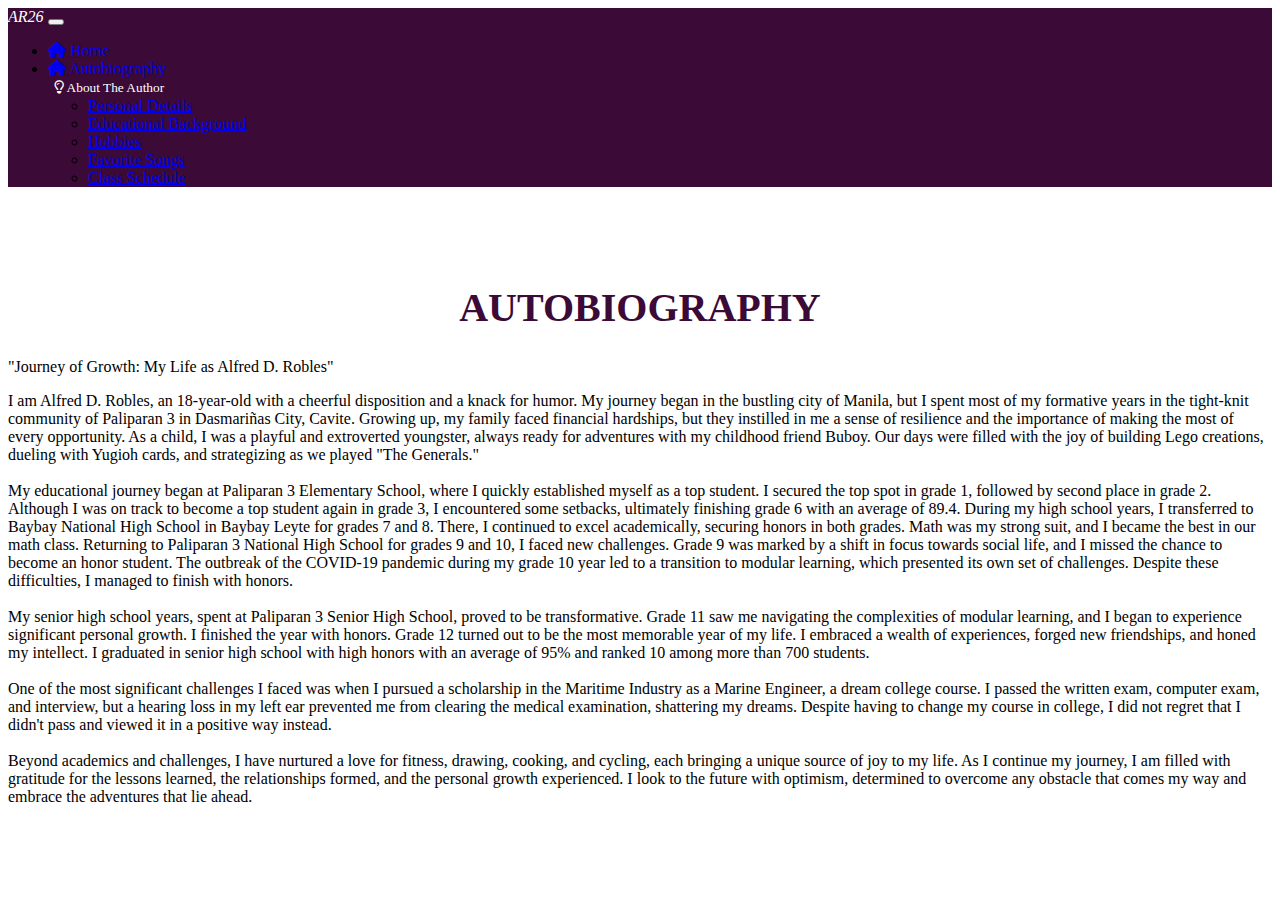
<file: Autobiography.html>
<!DOCTYPE html>
<html lang="en">
  <head>
    <meta charset="UTF-8" />
    <meta name="viewport" content="width=device-width, initial-scale=1.0" />
    <meta http-equiv="X-UA-Compatible" content="ie=edge" />
    <title>Autobiography</title>

    <link rel="stylesheet" href="style1.css" />
    <link rel="stylesheet" href="https://cdnjs.cloudflare.com/ajax/libs/font-awesome/6.4.2/css/all.min.css">

    <link
      href="https://cdn.jsdelivr.net/npm/bootstrap@5.3.2/dist/css/bootstrap.min.css"
      rel="stylesheet"
      integrity="sha384-T3c6CoIi6uLrA9TneNEoa7RxnatzjcDSCmG1MXxSR1GAsXEV/Dwwykc2MPK8M2HN"
      crossorigin="anonymous"/>
    

    <script src="https://cdn.jsdelivr.net/npm/bootstrap@5.3.2/dist/js/bootstrap.bundle.min.js"
      integrity="sha384-C6RzsynM9kWDrMNeT87bh95OGNyZPhcTNXj1NW7RuBCsyN/o0jlpcV8Qyq46cDfL"
      crossorigin="anonymous"> </script>
  </head>
  <body>
    <header>
    <nav class="navbar navbar-expand-md navbar-sticky navbar-dark " style="background-color: rgb(59, 10, 55);">
      <div class="container-xl my-1">
        <a href="https://www.facebook.com/afred.robles" class="navbar-brand">
          <span style="  color: white ; font-family: fantasy">
            <i>AR26</i>
         </span>
        </a>
        <button
          class="navbar-toggler"
          type="button"
          data-bs-toggle="collapse"
          data-bs-target="#main-nav"
          aria-controls="main-nav"
          aria-expanded="false"
          aria-label="toggle navigation"
        >
          <span class="navbar-toggler-icon"></span>
        </button>

        <div
          class="collapse navbar-collapse justify-content-end align-center"
          id="main-nav"
        >
        <ul class="navbar-nav h6">
          <li class="nav-item px-1">
            <a class="nav-link active" href="index.html" style="font-family: fantasy; transition: color 0.3s"> <i class="fa-solid fa-house"></i> <span onmouseover="this.style.color='yellow'" onmouseout="this.style.color=''"> Home </span> </a> 
          </li>
          <li class="nav-item px-1">
            <a class="nav-link active " href="Autobiography.html"  style="font-family: fantasy; transition: color 0.3s"> <i class="fa-solid fa-house"></i> <span onmouseover="this.style.color='yellow'" onmouseout="this.style.color=''"> Autobiography</span></a>
          </li>
                     
              <div class="dropdown">
                  <button type="button" style="background-color: transparent; border: none; color: white; font-family: fantasy; transition: color 0.3s"  class="btn btn-primary dropdown-toggle" data-bs-toggle="dropdown"> <i class="fa-regular fa-lightbulb"></i>
                    <span onmouseover="this.style.color='yellow'" onmouseout="this.style.color=''">  About The Author  </span>
                  </button>
                    <ul class="dropdown-menu">
                      <li><a class="dropdown-item" href="PD2.html">  Personal Details  </a></li>
                      <li><a class="dropdown-item" href="educ.html">  Educational Background </b> </a></li>
                      <li><a class="dropdown-item" href="hobbies.html">  Hobbies  </a></li>
                      <li><a class="dropdown-item" href="fm.html">  Favorite Songs  </a></li>
                      <li><a class="dropdown-item" href="cor.html">  Class Schedule </a></li>
                      
                    </ul>
                  </div>
      </div>
    </nav>
</header>
<div class="container" >
    <div class="row justify-content-center align-content-center m-0">
        <div class="col-lg-7 text-center text-lg-start p-0">
          <br><br><br>
            <h1 style="font-size: 250%; color:  rgb(59, 10, 55); text-align: center; font-family: fantasy">AUTOBIOGRAPHY</h1>
            <div class="text-center mb-4">
                <p style="color: black; font-family: fantasy">"Journey of Growth: My Life as Alfred D. Robles"</p>
            </div>
            <p style="text-align: left; color: black; font-family: fantasy">
                
                    I am Alfred D. Robles, an 18-year-old with a cheerful disposition and a knack for humor. My journey began in the bustling city of Manila, but I spent most of my formative years in the tight-knit community of Paliparan 3 in Dasmariñas City, Cavite. Growing up, my family faced financial hardships, but they instilled in me a sense of resilience and the importance of making the most of every opportunity.
                    
                    As a child, I was a playful and extroverted youngster, always ready for adventures with my childhood friend Buboy. Our days were filled with the joy of building Lego creations, dueling with Yugioh cards, and strategizing as we played "The Generals."
                    <br>
                    <br>
                    My educational journey began at Paliparan 3 Elementary School, where I quickly established myself as a top student. I secured the top spot in grade 1, followed by second place in grade 2. Although I was on track to become a top student again in grade 3, I encountered some setbacks, ultimately finishing grade 6 with an average of 89.4.
                    
                    During my high school years, I transferred to Baybay National High School in Baybay Leyte for grades 7 and 8. There, I continued to excel academically, securing honors in both grades. Math was my strong suit, and I became the best in our math class. Returning to Paliparan 3 National High School for grades 9 and 10, I faced new challenges. Grade 9 was marked by a shift in focus towards social life, and I missed the chance to become an honor student. The outbreak of the COVID-19 pandemic during my grade 10 year led to a transition to modular learning, which presented its own set of challenges. Despite these difficulties, I managed to finish with honors.
                    <br>
                    <br>
                    My senior high school years, spent at Paliparan 3 Senior High School, proved to be transformative. Grade 11 saw me navigating the complexities of modular learning, and I began to experience significant personal growth. I finished the year with honors. Grade 12 turned out to be the most memorable year of my life. I embraced a wealth of experiences, forged new friendships, and honed my intellect. I graduated in senior high school with high honors with an average of 95% and ranked 10 among more than 700 students.
                    <br>
                    <br>
                    One of the most significant challenges I faced was when I pursued a scholarship in the Maritime Industry as a Marine Engineer, a dream college course. I passed the written exam, computer exam, and interview, but a hearing loss in my left ear prevented me from clearing the medical examination, shattering my dreams. Despite having to change my course in college, I did not regret that I didn't pass and viewed it in a positive way instead.
                    <br>
                    <br>
                    Beyond academics and challenges, I have nurtured a love for fitness, drawing, cooking, and cycling, each bringing a unique source of joy to my life.
                    
                    As I continue my journey, I am filled with gratitude for the lessons learned, the relationships formed, and the personal growth experienced. I look to the future with optimism, determined to overcome any obstacle that comes my way and embrace the adventures that lie ahead.
                
            </p>
        </div>
    </div>
</div>

                 
                       


   
            

            
  </body>
</html>
</file>
<file: style1.css>
.selector {
  @include media-breakpoint-down(lg) {
    padding: rfs-fluid-value(2rem);
    font-size: rfs-fluid-value(1.125rem);
  }
}
@media (max-width: 991.98px) {
  .selector {
    padding: calc(1.325rem + 0.9vw);
    font-size: 1.125rem; /* 1.125rem is small enough, so RFS won't rescale this */
  }
}

head {
}

body {
  background-color: white;
  background-size: cover;
}

section {
}

.col img {
  transition: transform 0.3s ease;
}

.col img:hover {
  transform: scale(1.2);
}
</file>
